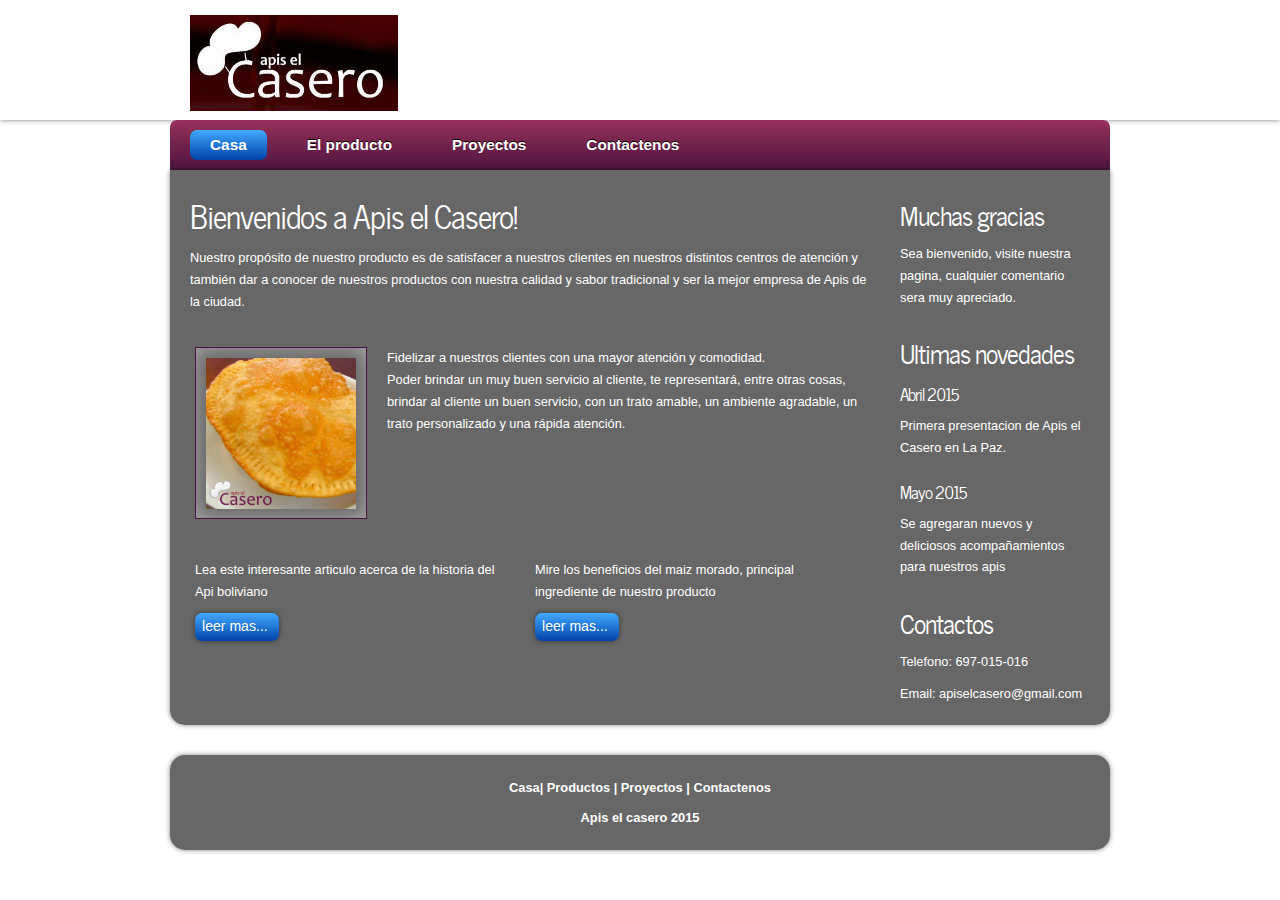
<file: index.html>
<!DOCTYPE html> 
<html>

<head>
  <title>Apis el Casero</title>
  <meta name="description" content="website description" />
  <meta name="keywords" content="website keywords, website keywords" />
  <meta http-equiv="content-type" content="text/html; charset=windows-1252" />
  <link rel="stylesheet" type="text/css" href="css/style.css" />
  <!-- modernizr enables HTML5 elements and feature detects -->
  <script type="text/javascript" src="js/modernizr-1.5.min.js"></script>
</head>

<body>
  <div id="main">
    <header>
	  <div id="banner">
	    <div id="welcome">
	       <h2><img src="images/apiheader.png" width="208" height="96" alt="logo"> Con calidad, sabor tradicional y listo para  servirse</h2>
	    </div><!--close welcome-->
	    <div id="welcome_slogan">
	      <h3>&nbsp;</h3>
	      <h3>&nbsp;</h3>
	    </div><!--close welcome_slogan-->			
	  </div><!--close banner-->
    </header>

	<nav>
	  <div id="menubar">
        <ul id="nav">
          <li class="current"><a href="index.html">Casa</a></li>
 
          <li><a href="testimonials.html">El producto</a></li>
          <li><a href="projects.html">Proyectos</a></li>
          <li><a href="contact.html">Contactenos</a></li>
        </ul>
      </div><!--close menubar-->	
    </nav>	
    
	<div id="site_content">		

	  <div class="sidebar_container">       
		<div class="sidebar">
          <div class="sidebar_item">
            <h2>Muchas gracias</h2>
            <p>Sea bienvenido, visite nuestra pagina, cualquier comentario sera muy apreciado.</p>
          </div><!--close sidebar_item--> 
        </div><!--close sidebar-->     		
		<div class="sidebar">
          <div class="sidebar_item">
            <h2>Ultimas novedades</h2>
            <h3>Abril  2015</h3>
            <p>Primera presentacion de Apis el Casero en La Paz.</p>         
		  </div><!--close sidebar_item--> 
        </div><!--close sidebar-->
		<div class="sidebar">
          <div class="sidebar_item">
            <h3>Mayo 2015</h3>
            <p>Se agregaran nuevos y deliciosos acompa&ntilde;amientos para nuestros apis</p>         
		  </div><!--close sidebar_item--> 
        </div><!--close sidebar-->  		
        <div class="sidebar">
          <div class="sidebar_item">
            <h2>Contactos</h2>
            <p>Telefono: 697-015-016</p>
            <p>Email: <a href="mailto:info@youremail.co.uk">apiselcasero@gmail.com</a></p>
          </div><!--close sidebar_item--> 
        </div><!--close sidebar-->
       </div><!--close sidebar_container-->	
	
	  <div id="content">
        <div class="content_item">
		  <h1>Bienvenidos a Apis el Casero!</h1> 
          <p>Nuestro prop&oacute;sito de nuestro  producto es de satisfacer a nuestros clientes en nuestros distintos centros de  atenci&oacute;n y tambi&eacute;n dar a conocer de nuestros productos con nuestra calidad y  sabor tradicional y ser la mejor empresa de Apis de la ciudad.</p>
<div class="content_imagetext">
	      <div class="content_image"><img src="images/api4.jpg" alt="img1" width="150" height="151" align="middle"></div>
	      <p>Fidelizar  a nuestros clientes con una mayor atenci&oacute;n y comodidad.<br>
	        Poder brindar un muy buen servicio al  cliente, te representar&aacute;, entre otras cosas, brindar al cliente un buen servicio, con un trato amable, un  ambiente agradable, un trato personalizado y una r&aacute;pida atenci&oacute;n. </p>
<p>&nbsp;</p>
		  </div><!--close content_imagetext-->
		  
		  <div class="content_container">
		    <p>Lea este interesante articulo acerca de la historia del Api boliviano</p>
		  	<div class="button_small"><a href="http://www.laprensa.com.bo/diario/entretendencias/escena/20130208/comidas-con-sabor-a-historia_43259_69427.html" target="_blank">leer mas...</a></div>
		  	<!--close button_small-->
		  </div><!--close content_container-->
          <div class="content_container">
		    <p>Mire los beneficios del maiz morado, principal ingrediente de nuestro producto</p>          
		  	<div class="button_small">
		      <a href="http://www.inkanat.com/es/infosalud/maiz-morado.html" target="_blank">leer mas...</a>
		    </div><!--close button_small-->		  
		  </div><!--close content_container-->			  
		</div><!--close content_item-->
      </div><!--close content-->   
	</div><!--close site_content-->  	
  </div><!--close main-->
  
    <footer>
	  <a href="index.html">Casa</a>| <a href="testimonials.html">Productos</a> | <a href="projects.html">Proyectos</a> | <a href="contact.html">Contactenos</a><br/>
	  <br/>
Apis el casero 2015</footer>

  <!-- javascript at the bottom for fast page loading -->
  <script type="text/javascript" src="js/jquery.js"></script>
  
</body>
</html>
</file>
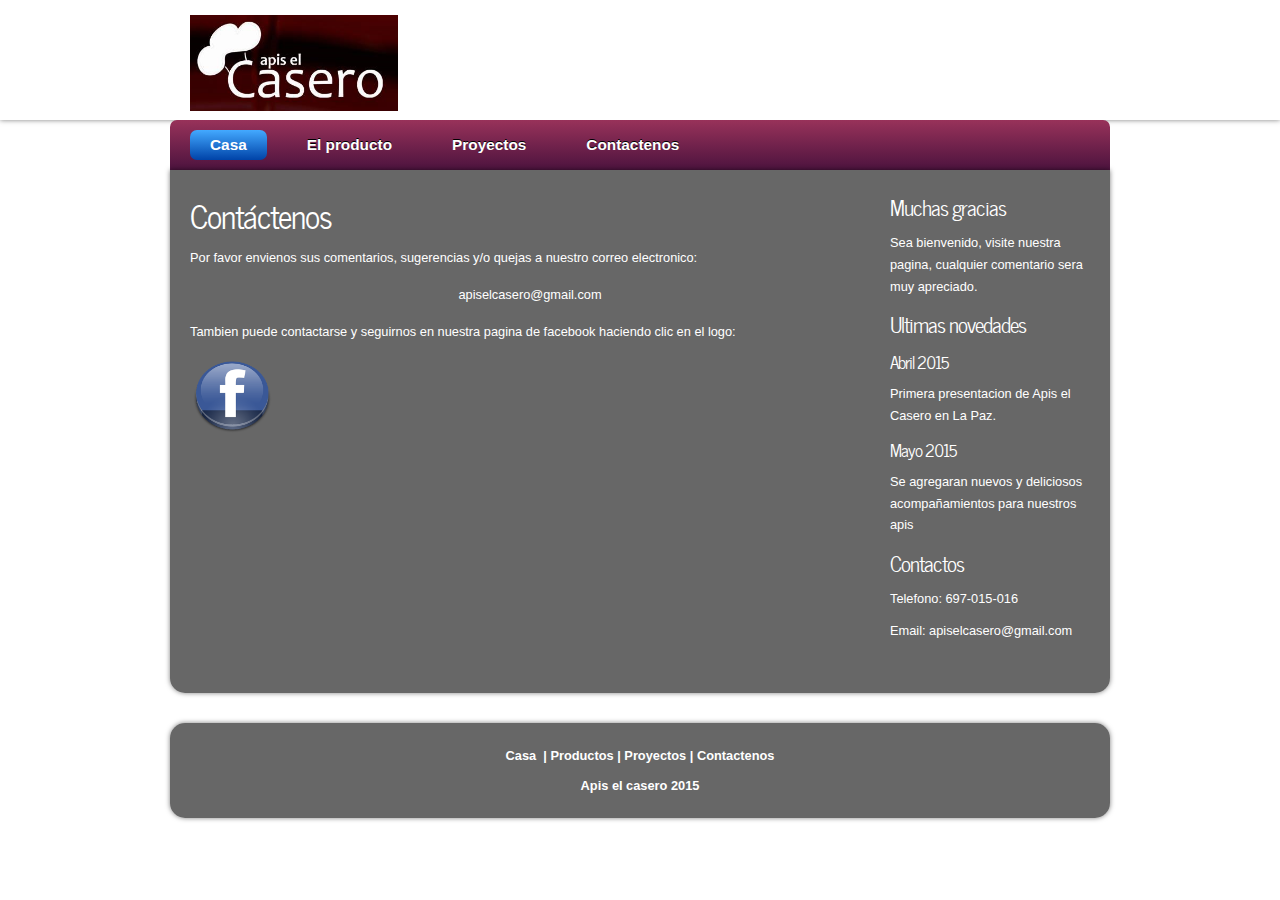
<file: contact.html>
<!DOCTYPE html> 
<html>

<head>
  <title>Contactenos</title>
  <meta name="description" content="website description" />
  <meta name="keywords" content="website keywords, website keywords" />
  <meta http-equiv="content-type" content="text/html; charset=windows-1252" />
  <link rel="stylesheet" type="text/css" href="css/style.css" />
  <!-- modernizr enables HTML5 elements and feature detects -->
  <script type="text/javascript" src="js/modernizr-1.5.min.js"></script>
</head>

<body>
  <div id="main">
    <header>
	  <div id="banner">
	    <div id="welcome">
	       <h2><img src="images/apiheader.png" width="208" height="96" alt="logo"> Con calidad, sabor tradicional y listo para  servirse</h2>
	    </div><!--close welcome-->
	    <div id="welcome_slogan">
	      <h3>&nbsp;</h3>
	      <h3>&nbsp;</h3>
	    </div><!--close welcome_slogan-->			
	  </div><!--close banner-->
    </header>

	<nav>
	  <div id="menubar">
        <ul id="nav">
         <li class="current"><a href="index.html">Casa</a></li>
 
         <li><a href="testimonials.html">El producto</a></li>
          <li><a href="projects.html">Proyectos</a></li>
          <li><a href="contact.html">Contactenos</a></li>
        </ul>
      </div><!--close menubar-->	
	</nav>
    
	<div id="site_content">		

	  <div class="sidebar_container">
	    <div>
	      <div>
	        <h2>Muchas gracias</h2>
	        <p>Sea bienvenido, visite nuestra pagina, cualquier comentario sera muy apreciado.</p>
          </div>
        </div>
	    <div>
	      <div>
	        <h2>Ultimas novedades</h2>
	        <h3>Abril 2015</h3>
	        <p>Primera presentacion de Apis el Casero en La Paz.</p>
          </div>
        </div>
	    <div>
	      <div>
	        <h3>Mayo 2015</h3>
	        <p>Se agregaran nuevos y deliciosos acompa&ntilde;amientos para nuestros apis</p>
          </div>
        </div>
	    <div>
	      <div>
	        <h2>Contactos</h2>
	        <p>Telefono: 697-015-016</p>
            <p>Email: <a href="mailto:info@youremail.co.uk">apiselcasero@gmail.com</a></p>
          </div>
        </div>
<div class="sidebar"><div class="sidebar_item"><p>&nbsp;</p>
          </div><!--close sidebar_item--> 
        </div><!--close sidebar-->
       </div><!--close sidebar_container-->	
	
	  <div id="content">
        <div class="content_item">
		  <div class="form_settings">
            <h1>Cont&aacute;ctenos</h1>
            <p style="padding-bottom: 15px;">Por favor envienos sus comentarios, sugerencias y/o quejas a nuestro correo electronico:</p>
            <p style="padding-bottom: 15px; text-align: center;">apiselcasero@gmail.com</p>
            <p style="padding-bottom: 15px; text-align: left;">Tambien puede contactarse y seguirnos en nuestra pagina de facebook haciendo clic en el logo:</p>
            <p style="padding-bottom: 15px; text-align: left;"><a href="https://www.facebook.com/apiselcasero?fref=ts" target="_blank"><img src="images/facebook (1).png" width="84" height="77" alt="logofb"></a></p>           
			<p>&nbsp;</p>
          </div><!--close form_settings-->
		</div><!--close content_item-->
      </div><!--close content-->   
	</div><!--close site_content-->  	
  </div><!--close main-->
  
    <footer><a href="index.html">Casa</a>&nbsp;&nbsp;|&nbsp;<a href="testimonials.html">Productos</a>&nbsp;|&nbsp;<a href="projects.html">Proyectos</a>&nbsp;|&nbsp;<a href="contact.html">Contactenos</a><br>
      <br>
    Apis el casero 2015 </footer>

  <!-- javascript at the bottom for fast page loading -->
  <script type="text/javascript" src="js/jquery.js"></script>	
  
</body>
</html>
</file>
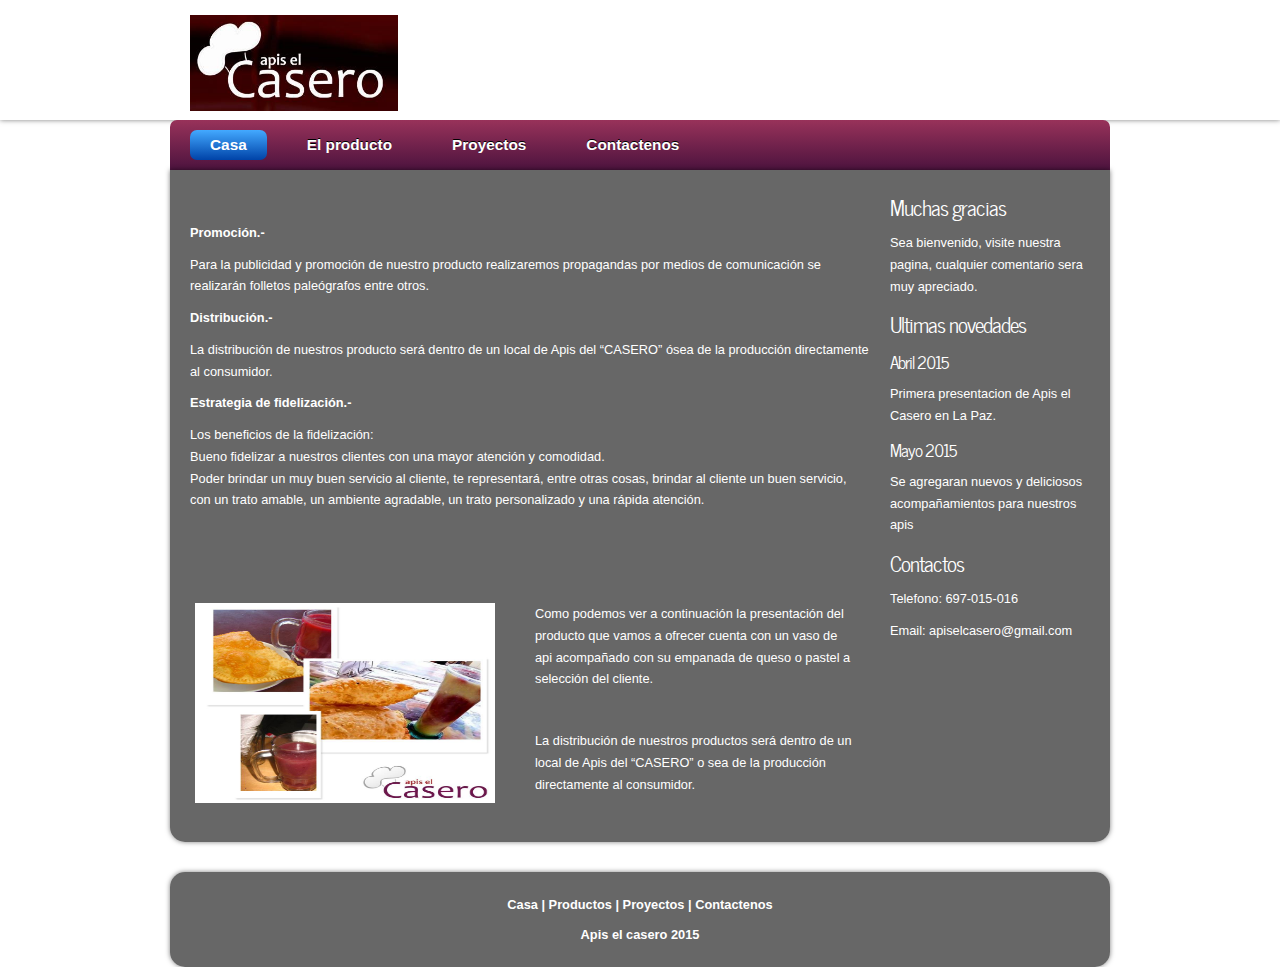
<file: projects.html>
<!DOCTYPE html> 
<html>

<head>
  <title>Proyectos</title>
  <meta name="description" content="website description" />
  <meta name="keywords" content="website keywords, website keywords" />
  <meta http-equiv="content-type" content="text/html; charset=windows-1252" />
  <link rel="stylesheet" type="text/css" href="css/style.css" />
  <!-- modernizr enables HTML5 elements and feature detects -->
  <script type="text/javascript" src="js/modernizr-1.5.min.js"></script>
</head>

<body>
  <div id="main">
    <header>
	  <div id="banner">
	    <div id="welcome">
	       <h2><img src="images/apiheader.png" width="208" height="96" alt="logo"> Con calidad, sabor tradicional y listo para  servirse</h2>
	    </div><!--close welcome-->
	    <div id="welcome_slogan">
	      
	    </div><!--close welcome_slogan-->			
	  </div><!--close banner-->
    </header>

	<nav>
	  <div id="menubar">
        <ul id="nav">
          <li class="current"><a href="index.html">Casa</a></li>
 	<li><a href="testimonials.html">El producto</a></li>
          <li><a href="projects.html">Proyectos</a></li>
          <li><a href="contact.html">Contactenos</a></li>
        </ul>
      </div><!--close menubar-->	
	</nav>	
    
	<div id="site_content">		

	  <div class="sidebar_container">
	    <div>
	      <div>
	        <h2>Muchas gracias</h2>
	        <p>Sea bienvenido, visite nuestra pagina, cualquier comentario sera muy apreciado.</p>
          </div>
        </div>
	    <div>
	      <div>
	        <h2>Ultimas novedades</h2>
	        <h3>Abril 2015</h3>
	        <p>Primera presentacion de Apis el Casero en La Paz.</p>
          </div>
        </div>
	    <div>
	      <div>
	        <h3>Mayo 2015</h3>
	        <p>Se agregaran nuevos y deliciosos acompa&ntilde;amientos para nuestros apis</p>
          </div>
        </div>
	    <div>
	      <div>
	        <h2>Contactos</h2>
	        <p>Telefono: 697-015-016</p>
            <p>Email: <a href="mailto:info@youremail.co.uk">apiselcasero@gmail.com</a></p>
          </div>
        </div>
<div class="sidebar"><div class="sidebar_item"><p>&nbsp;</p>
          </div><!--close sidebar_item--> 
        </div><!--close sidebar-->
       </div><!--close sidebar_container-->	
	
	  <div id="content">
        <div class="content_item">
          <p>&nbsp;</p>
          <p><strong>Promoci&oacute;n.-</strong>
          </p>
          <p>Para la publicidad y promoci&oacute;n de nuestro  producto realizaremos propagandas por medios de comunicaci&oacute;n se realizar&aacute;n  folletos pale&oacute;grafos entre otros.</p>
          <p><strong>Distribuci&oacute;n.-</strong></p>
          <p>La distribuci&oacute;n de nuestros  producto ser&aacute; dentro de un local de Apis del &ldquo;CASERO&rdquo; &oacute;sea de la producci&oacute;n  directamente al consumidor.</p>
          <p><strong>Estrategia de fidelizaci&oacute;n.-</strong></p>
          <p>Los beneficios de la fidelizaci&oacute;n:<br>
            Bueno  fidelizar a nuestros clientes con una mayor atenci&oacute;n y comodidad.<br>
            Poder brindar un muy buen servicio al  cliente, te representar&aacute;, entre otras cosas, brindar al cliente un buen servicio, con un trato amable, un  ambiente agradable, un trato personalizado y una r&aacute;pida atenci&oacute;n. </p>
<h1>&nbsp;</h1>
            <div class="content_container">       
			  <h3><img src="images/api3.jpg" width="300" height="200" alt="apis"></h3>
            </div><!--close content_container-->
            <div class="content_container">
              <p>Como podemos ver a continuaci&oacute;n la  presentaci&oacute;n del producto que vamos a ofrecer cuenta con un vaso de api acompa&ntilde;ado  con su empanada de queso o pastel a selecci&oacute;n del cliente.</p>
</div><!--close content_container-->
            <div class="content_container">       
			  <p>La distribuci&oacute;n de nuestros  productos ser&aacute; dentro de un local de Apis del &ldquo;CASERO&rdquo; o sea de la producci&oacute;n  directamente al consumidor.            </p>
            </div>
            <!--close content_container--><!--close content_container-->
	    </div><!--close content_item-->
      </div><!--close content-->   
	</div><!--close site_content-->  	
  </div><!--close main-->
  
    <footer><a href="index.html">Casa</a>&nbsp;|&nbsp;<a href="testimonials.html">Productos</a>&nbsp;|&nbsp;<a href="projects.html">Proyectos</a>&nbsp;|&nbsp;<a href="contact.html">Contactenos</a><br>
      <br>
    Apis el casero 2015 </footer>

  <!-- javascript at the bottom for fast page loading -->
  <script type="text/javascript" src="js/jquery.js"></script>	
  
</body>
</html>
</file>
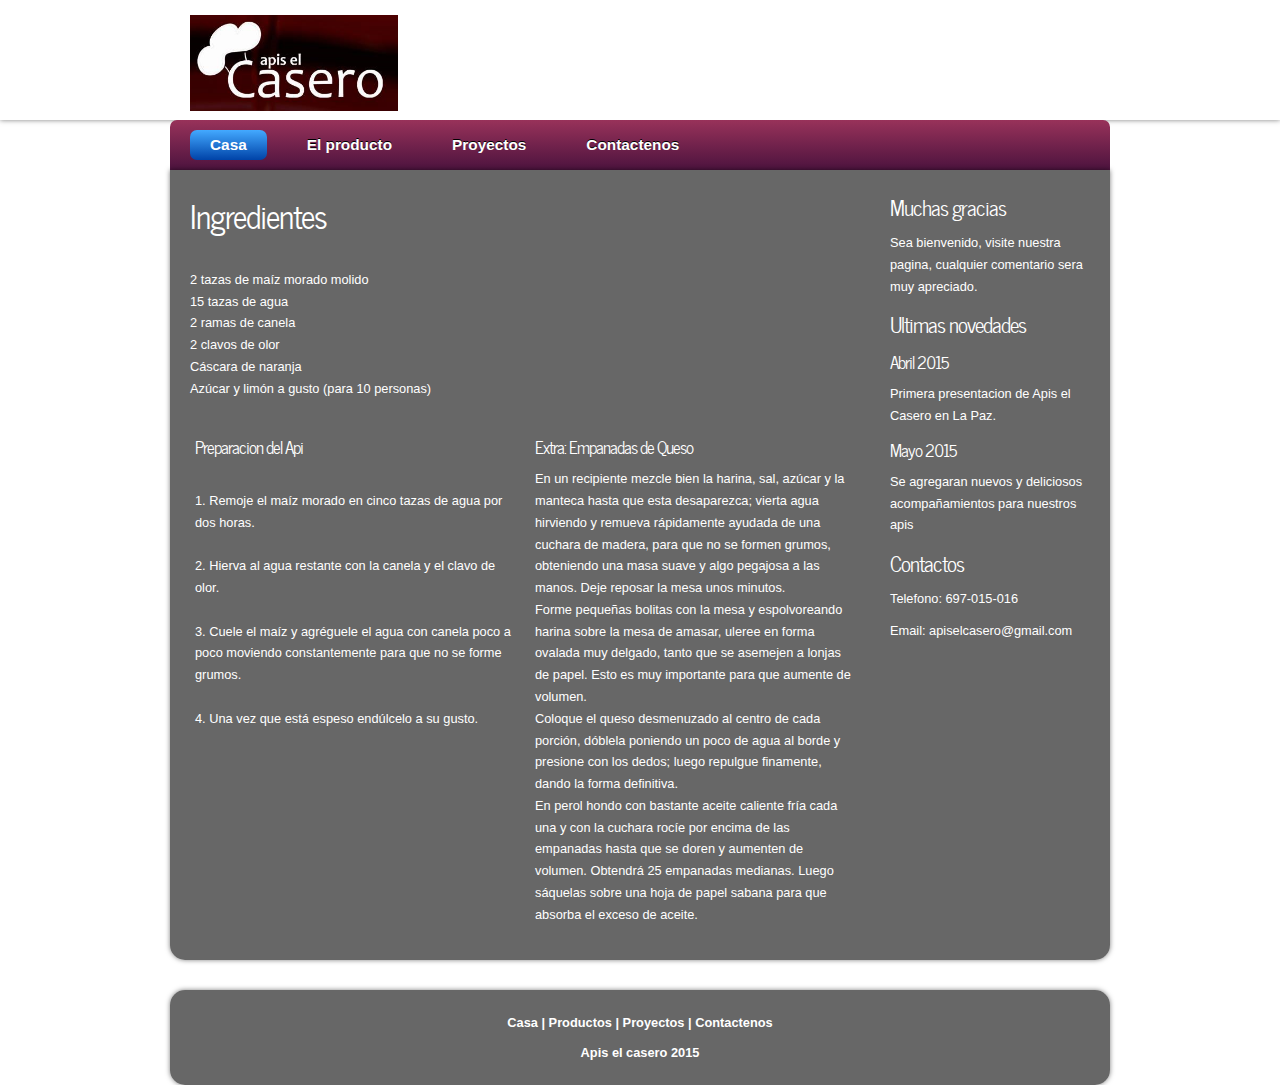
<file: testimonials.html>
<!DOCTYPE html> 
<html>

<head>
  <title>El producto</title>
  <meta name="description" content="website description" />
  <meta name="keywords" content="website keywords, website keywords" />
  <meta http-equiv="content-type" content="text/html; charset=windows-1252" />
  <link rel="stylesheet" type="text/css" href="css/style.css" />
  <!-- modernizr enables HTML5 elements and feature detects -->
  <script type="text/javascript" src="js/modernizr-1.5.min.js"></script>
</head>

<body>
  <div id="main">
    <header>
	  <div id="banner">
	    <div id="welcome">
	      <h2><img src="images/apiheader.png" width="208" height="96" alt="logo"> Con calidad, sabor tradicional y listo para  servirse</h2>
	    </div><!--close welcome-->
	    <div id="welcome_slogan">
	      <h3>&nbsp;</h3>
	    </div><!--close welcome_slogan-->			
	  </div><!--close banner-->
    </header>

	<nav>
	  <div id="menubar">
        <ul id="nav">
           <li class="current"><a href="index.html">Casa</a></li>
 
          <li><a href="testimonials.html">El producto</a></li>
          <li><a href="projects.html">Proyectos</a></li>
          <li><a href="contact.html">Contactenos</a></li>
        </ul>
        </ul>
      </div><!--close menubar-->	
	</nav>
    
	<div id="site_content">		

	  <div class="sidebar_container">
	    <div>
	      <div>
	        <h2>Muchas gracias</h2>
	        <p>Sea bienvenido, visite nuestra pagina, cualquier comentario sera muy apreciado.</p>
          </div>
        </div>
	    <div>
	      <div>
	        <h2>Ultimas novedades</h2>
	        <h3>Abril 2015</h3>
	        <p>Primera presentacion de Apis el Casero en La Paz.</p>
          </div>
        </div>
	    <div>
	      <div>
	        <h3>Mayo 2015</h3>
	        <p>Se agregaran nuevos y deliciosos acompa&ntilde;amientos para nuestros apis</p>
          </div>
        </div>
	    <div>
	      <div>
	        <h2>Contactos</h2>
	        <p>Telefono: 697-015-016</p>
            <p>Email: <a href="mailto:info@youremail.co.uk">apiselcasero@gmail.com</a></p>
          </div>
        </div>
<div class="sidebar"><div class="sidebar_item"><p>&nbsp;</p>
          </div><!--close sidebar_item--> 
        </div><!--close sidebar-->
       </div><!--close sidebar_container-->	
	
	  <div id="content">
        <div class="content_item">
          <h1>Ingredientes</h1>
		    <p><br>
		      2 tazas de ma&iacute;z morado molido<br>
		      15 tazas de agua<br>
		      2 ramas de canela<br>
		      2 clavos de olor<br>
		      C&aacute;scara de naranja<br>
	        Az&uacute;car y lim&oacute;n a gusto (para 10 personas)</p>
<div class="content_container">
		  <h3>Preparacion	del	Api  </h3>
		  <p><br>
		    1. Remoje el ma&iacute;z morado en cinco tazas de agua por  dos horas.<br>
  <br>
		    2. Hierva al agua restante con la canela y el clavo de olor.<br>
  <br>
		    3. Cuele el ma&iacute;z y agr&eacute;guele el agua con canela poco a poco moviendo  constantemente para que no se forme grumos.<br>
  <br>
	      4. Una vez que est&aacute; espeso end&uacute;lcelo a su gusto.</p>
</div><!--close content_container-->
          <div class="content_container">
		    <h3>Extra: Empanadas de Queso</h3>
			  <p>En un recipiente mezcle bien la harina, sal, az&uacute;car  y la manteca hasta que esta desaparezca; vierta agua hirviendo y remueva  r&aacute;pidamente ayudada de una cuchara de madera, para que no se formen grumos,  obteniendo una masa suave y algo pegajosa a las manos. Deje reposar la mesa  unos minutos.&nbsp; <br>
			    Forme peque&ntilde;as bolitas con la mesa y espolvoreando  harina sobre la mesa de amasar, uleree en forma ovalada muy delgado, tanto que  se asemejen a lonjas de papel. Esto es muy importante para que aumente de  volumen.&nbsp; <br>
			    Coloque el queso desmenuzado al centro de cada  porci&oacute;n, d&oacute;blela poniendo un poco de agua al borde y presione con los dedos;  luego repulgue finamente, dando la forma definitiva.&nbsp; <br>
		      En perol hondo con bastante aceite caliente fr&iacute;a  cada una y con la cuchara roc&iacute;e por encima de las empanadas hasta que se doren  y aumenten de volumen. Obtendr&aacute; 25 empanadas medianas. Luego s&aacute;quelas sobre una  hoja de papel sabana para que absorba el exceso de aceite.&nbsp; </p>
</div><!--close content_container--><!--close content_container--><!--close content_container--> 
	    </div><!--close content_item-->
      </div><!--close content-->   
	</div><!--close site_content-->  	
  </div><!--close main-->
  
    <footer><a href="index.html">Casa</a>&nbsp;|&nbsp;<a href="testimonials.html">Productos</a>&nbsp;|&nbsp;<a href="projects.html">Proyectos</a>&nbsp;|&nbsp;<a href="contact.html">Contactenos</a><br>
      <br>
    Apis el casero 2015 </footer>

  <!-- javascript at the bottom for fast page loading -->
  <script type="text/javascript" src="js/jquery.js"></script>	
  
</body>
</html>
</file>
<file: css/style.css>
@font-face { 
  font-family: News Cycle; 
    src: url('../fonts/NewsCycle-Regular.eot'); 
    src: local("News Cycle"), url('../fonts/NewsCycle-Regular.ttf'); 
} 

html
{ height: 100%;}

*
{ margin: 0;
  padding: 0;}

body
{
	font: normal 80% Arial, Helvetica, sans-serif;
	color: #FFF;
	background-color: transparent;
	background-image: url(file:///C|/Users/Oscar/Desktop/Apis%20el%20casero/images/backgroundburgundy.jpg);
	background-repeat: repeat;
}

/* tell the browser to render HTML 5 elements as block */
article, aside, figure, footer, header, hgroup, nav, section { 
  display:block;
}

p
{ padding: 0 0 10px 0;
  line-height: 1.7em;}

img
{
	border: 0;
}

h1, h2, h3, h4, h5, h6 
{ font: normal 250% 'News Cycle', Arial, sans-serif;
  color: #FFF;
  letter-spacing: -1px;
  margin: 0 0 10px 0;}

h2
{ font-size: 165%;}

h3
{ font-size: 130%;}

h4, h5, h6
{ margin: 0;
  padding: 0 0 0px 0;
  font-size: 150%;
  color: #FFF;
  line-height: 1.5em;}

h5, h6
{ font: normal 95% Arial, Helvetica, sans-serif;
  color: #888;
  padding-bottom: 15px;}
  
span
{ color: #1A6FFD;}

a, a:hover
{ color: #FFF;
  background: transparent;
  outline: none;
  text-decoration: none;}

a:hover
{ text-decoration: underline;}

ul
{ margin: 2px 0 22px 30px;
  line-height: 1.7em;
  font-style: normal;
  font-size: 100%;}

ol
{ margin: 8px 0 22px 20px;}

ol li
{ margin: 0 0 11px 0;}

#main, header, #banner, #menubar, #site_content, footer, #content_grey, nav
{ margin-left: auto; 
  margin-right: auto;}

#main
{ background: transparent;}
  
header
{ height: 120px;
  -webkit-box-shadow: rgba(0, 0, 0, 0.5) 0px 0px 5px;
  -moz-box-shadow: rgba(0, 0, 0, 0.5) 0px 0px 5px;
  box-shadow: rgba(0, 0, 0, 0.5) 0px 0px 5px;}

#banner
{ width: 940px;
  position: relative;
  height: 50px;
  padding: 15px 0 0 0;
  background: transparent;}
 
nav
{ height: 50px;}  
  
#menubar
{ width: 940px;
  height: 50px;
  text-align: center; 
  margin: 0 auto;
  background: #4C133E;
  background: -moz-linear-gradient(#98325A, #4C133E);
  background: -o-linear-gradient(#98325A, #4C133E);
  background: -webkit-linear-gradient(#98325A, #4C133E);
  border-radius: 7px 7px 0px 0px;
  -moz-border-radius: 7px 7px 0px 0px;
  -webkit-border: 7px 7px 0px 0px;} 
  
#welcome
{ width: 880px;
  float: left;
  height: 50px;
  margin: 0 auto;
  padding-left: 20px;
  background: transparent;} 
  
#welcome_slogan
{ width: 880px;
  float: left;
  height: 50px;
  margin: 0 auto;
  padding-left: 20px;
  background: transparent;}   
   
#welcome H3
{
	font: normal 300% 'News Cycle', Arial, sans-serif;
	letter-spacing: -3px;
	text-shadow: 0px -1px 0px #000;
	color: #066;
}

#welcome_slogan H3
{
	font: normal 200% 'News Cycle', Arial, sans-serif;
	letter-spacing: -2px;
	text-shadow: 0px -1px 0px #000;
	color: #033;
}  
  
ul#nav
{ margin:0;}

ul#nav li
{ padding: 0 0 0 0px;
  list-style: none;
  margin: 2px 0 0 0;
  display: inline;
  background: transparent;}

ul#nav li a
{ float: left;
  font: bold 120% Arial, Helvetica, sans-serif;
  height: 24px;
  margin: 10px 0 0 20px;
  text-shadow: 0px -1px 0px #000;
  padding: 6px 20px 0 20px;
  background: transparent; 
  border-radius: 7px 7px 7px 7px;
  -moz-border-radius: 7px 7px 7px 7px;
  -webkit-border: 7px 7px 7px 7px;
  text-align: center;
  color: #FFF;
  text-decoration: none;} 
  
ul#nav li.current a
{ color: #FFF;
  background: #0043A8;
  background: -moz-linear-gradient(#43A9FF, #0043A8);
  background: -o-linear-gradient(#43A9FF, #0043A8);
  background: -webkit-linear-gradient(#43A9FF, #0043A8);  
  text-shadow: none;}
  
ul#nav li:hover a
{ color: #FFF;
  background: #0043A8;
  background: -moz-linear-gradient(#43A9FF, #0043A8);
  background: -o-linear-gradient(#43A9FF, #0043A8);
  background: -webkit-linear-gradient(#43A9FF, #0043A8);
  text-shadow: none;}

#site_content
{ width: 940px;
  overflow: hidden;
  margin-bottom: 30px;
  background: transparent url(../images/transparent.png) repeat;
  border-radius: 0px 0px 15px 15px;
  -moz-border-radius: 0px 0px 15px 15px;
  -webkit-border: 0px 0px 15px 15px;
  -webkit-box-shadow: rgba(0, 0, 0, 0.5) 0px 0px 5px;
  -moz-box-shadow: rgba(0, 0, 0, 0.5) 0px 0px 5px;
  box-shadow: rgba(0, 0, 0, 0.5) 0px 0px 5px;} 

.sidebar_container
{ float: right;
  margin: 20px 10px 0 10px;
  width: 210px;
  padding: 0;}

.sidebar
{ float: left;
  width: 190px;
  padding-left: 10px;
  margin-bottom: 10px;}

.sidebar_item
{ font: normal 100% Arial, Helvetica, sans-serif;
  width: 190px;}

.sidebar h2
{ padding: 5px 0 0 0;
  font-size: 200%;}  

#content
{ width: 680px;
  margin: 0 0 20px 20px;
  float: left;}

.content_item
{ width: 680px;
  margin-top: 20px;
  margin-bottom: 20px;}
 
.content_imagetext
{ width: 680px;
  padding: 5px;
  margin: 20px 0 0 0;
  float: left;}
 
.content_image
{ float: left; 
  width: 150px;
  height: 150px;
  margin: 0 20px 10px 0;
  border: 1px solid #4C133E;
  padding: 10px;
  -moz-box-shadow:    inset 0 0 20px #ADADAD;
  -webkit-box-shadow: inset 0 0 20px #ADADAD;
  box-shadow:         inset 0 0 20px #ADADAD;}
  
.content_container
{ width: 320px;
  padding: 5px;
  margin: 20px 10px 0 0;
  float: left;}
  
footer
{ width: 940px;
  height: 50px;
  padding-top: 25px;
  padding-bottom: 20px;
  margin-bottom: 20px;
  font-weight: bold;
  text-align: center; 
  background: transparent url(../images/transparent.png) repeat;
  border-radius: 15px 15px 15px 15px;
  -moz-border-radius: 15px 15px 15px 15px;
  -webkit-border: 15px 15px 15px 15px;
  -webkit-box-shadow: rgba(0, 0, 0, 0.5) 0px 0px 5px;
  -moz-box-shadow: rgba(0, 0, 0, 0.5) 0px 0px 5px;
  box-shadow: rgba(0, 0, 0, 0.5) 0px 0px 5px;}

footer a, footer a:hover
{ text-decoration: none;
  padding-bottom: 20px;}

footer a:hover
{ text-decoration: underline;}

footer a, footer a:hover
{ text-decoration: none;}

footer a:hover
{ text-decoration: underline;}
  
 .readmore a
{ color: #FFF;}
 
 .button_small
{ font: normal 110% Arial, Helvetica, sans-serif;
  width: 80px;
  padding: 5px 2px 7px 2px;
  background: #0043A8;
  background: -moz-linear-gradient(#43A9FF, #0043A8);
  background: -o-linear-gradient(#43A9FF, #0043A8);
  background: -webkit-linear-gradient(#43A9FF, #0043A8);
  border-radius: 7px 7px 7px 7px;
  -moz-border-radius: 7px 7px 7px 7px;
  -webkit-border: 7px 7px 7px 7px;
  -webkit-box-shadow: rgba(0, 0, 0, 0.5) 0px 0px 5px;
  -moz-box-shadow: rgba(0, 0, 0, 0.5) 0px 0px 5px;
  box-shadow: rgba(0, 0, 0, 0.5) 0px 0px 5px;}
  
.button_small a
{ color: #FFF;
  padding-left: 5px;}

.form_settings
{ margin: 15px 0 0 0;}

.form_settings p
{ padding: 0 0 4px 0;}

.form_settings span
{ float: left; 
  width: 280px; 
  text-align: left;
  text-shadow: none;
  color: #FFF;}
  
.form_settings input, .form_settings textarea
{ padding: 2px; 
  width: 299px; 
  font: 100% arial; 
  border: 1px solid #E5E5DB; 
  background: #FFF; 
  color: #47433F;}
  
.form_settings input[type="checkbox"]
{ padding: 2px 0; 
  width: 15px; 
  font: 100% arial; 
  border: 0; 
  background: #FFF; 
  color: #47433F;
  margin: 28px 0;}

.form_settings .submit
{ font: 100% arial; 
  border: none; 
  width: 99px; 
  margin: 0 0 0 206px; 
  height: 26px;
  padding: 2px 0 3px 0;
  cursor: pointer; 
  background: #1A6FFD;
  -moz-box-shadow:    inset 0 0 10px #002C6E;
  -webkit-box-shadow: inset 0 0 10px #002C6E;
  box-shadow:         inset 0 0 10px #002C6E;  
  color: #FFF;}

/* styling for the slideshow on the homepage */
ul.slideshow {
  list-style: none;
  width: 680px;
  height: 250px;
  overflow: hidden;
  position: relative;
  margin: 20px 0 0 20px;
  -webkit-box-shadow: rgba(0, 0, 0, 0.5) 0px 0px 10px;
  -moz-box-shadow: rgba(0, 0, 0, 0.5) 0px 0px 10px;
  box-shadow: rgba(0, 0, 0, 0.5) 0px 0px 10px;}
  
ul.slideshow li {
  position: absolute;
  margin: 0;
  padding: 0;
  left: 0;
  right: 0;}
 
ul.slideshow li.show {
  z-index: 500;}
 
ul img {
  border: none;}
 
#slideshow-caption {
  width: 680px;
  height: 38px;
  position: absolute;
  bottom: 0;
  left: 0; 
  z-index: 500;}
 
#slideshow-caption .slideshow-caption-container {
  padding: 10px 25px 10px 25px; 
  background: transparent url(../images/transparent.png) repeat;  
  z-index: 1000;}
 
#slideshow-caption p {
  padding: 0;
  font: normal 130% arial, sans-serif;
  color: #FFF;
  text-shadow: 1px 1px #000;}
</file>
